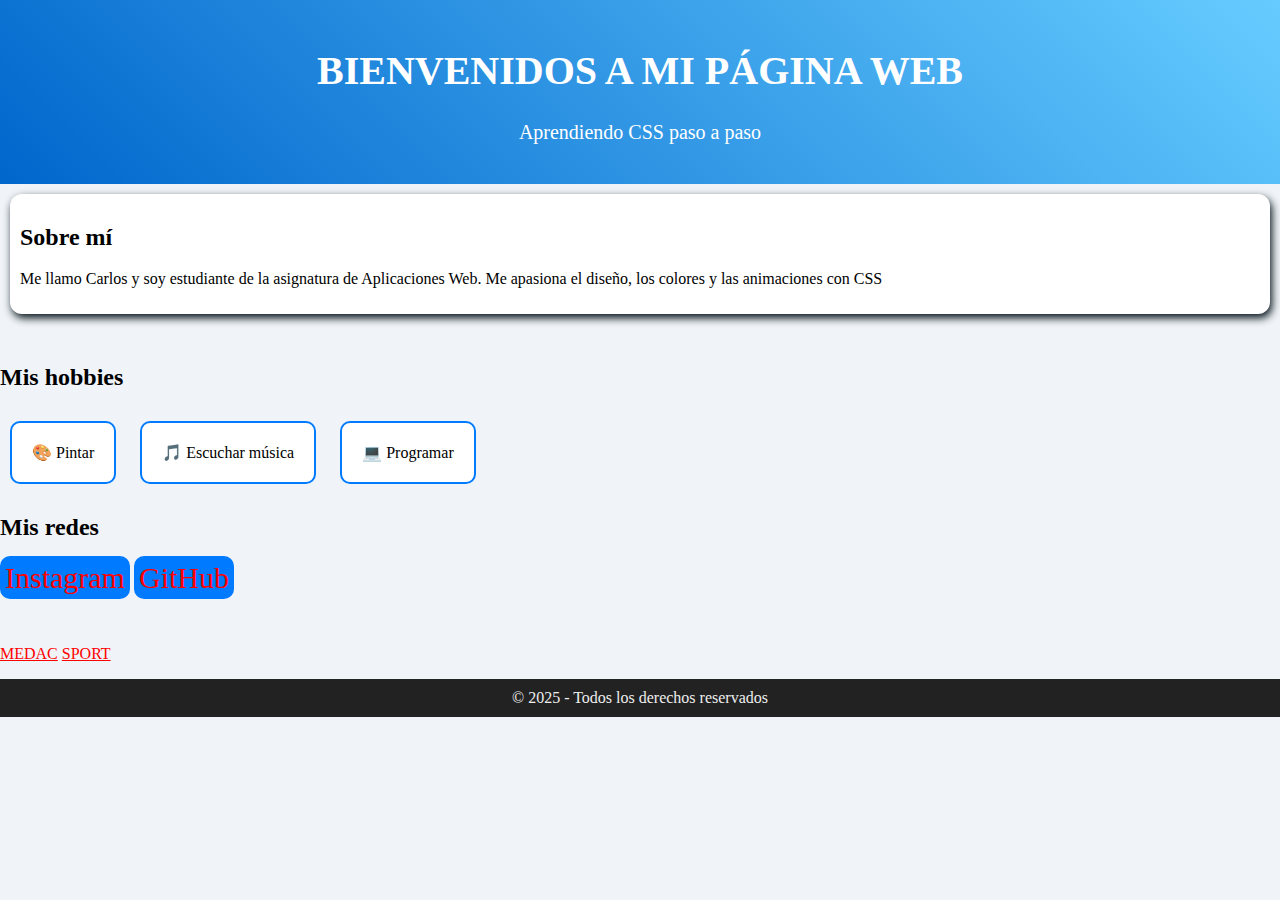
<file: TEMA03CSS/index.html>
<!DOCTYPE html>
<html lang="en">
<head>
    <meta charset="UTF-8">
    <meta name="viewport" content="width=device-width, initial-scale=1.0">
    <title>Document</title>
    <link rel="stylesheet" href="css/style.css">
</head>
<body>
    <div class="cabecera">
        <h1> Bienvenidos a mi página web</h1>
        <p> Aprendiendo CSS paso a paso</p>
    </div>
    
    <div id="presentacion">
        <h2>Sobre mí</h2>
        <p> Me llamo Carlos y soy estudiante de la asignatura de Aplicaciones Web. Me apasiona el diseño, los colores y las animaciones con CSS</p>
    </div>

    <div class="galeria">
      <h2>Mis hobbies</h2>
      <div class="card">🎨 Pintar</div>
      <div class="card">🎵 Escuchar música</div>
      <div class="card">💻 Programar</div>
    </div>

    <div class="enlaces">
        <h2> Mis redes </h2>
        <a href="#" class="boton"> Instagram</a>
        <a href="#" class="boton"> GitHub</a>
    </div>
</div>

<a href="http:\\medac.es"> MEDAC</a>
<a href="http:\\sport.es"> SPORT</a>

  <div>
    <p id="pie">© 2025 - Todos los derechos reservados</p>
  </div>


    
</body>
</html>
</file>
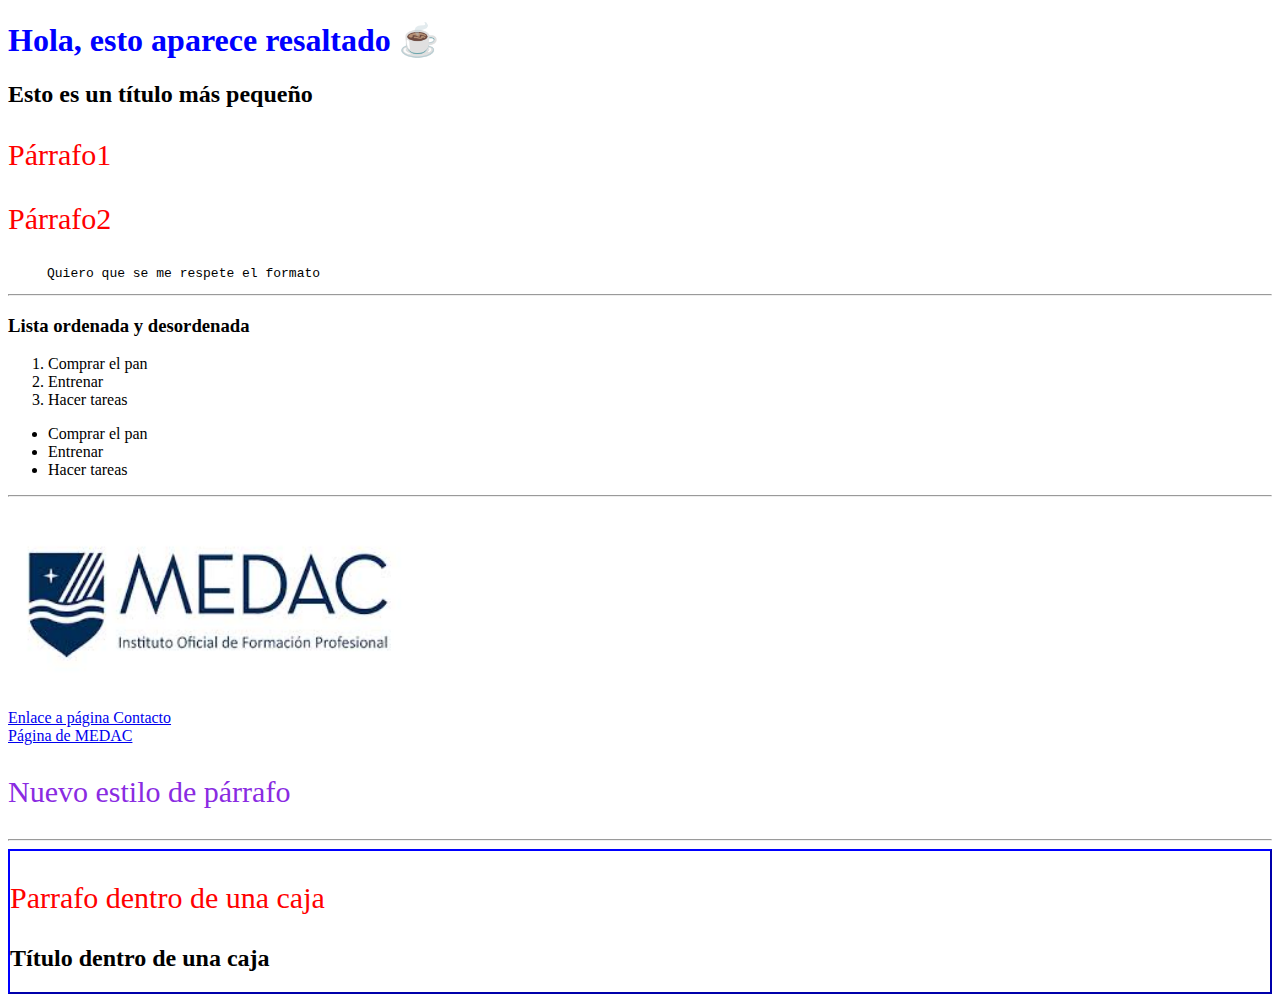
<file: TEMA01/Ejemplo1/index.html>
<!DOCTYPE html>
<html lang="en">
<head>
    <meta charset="UTF-8">
    <meta name="viewport" content="width=device-width, initial-scale=1.0">
    <title>Mi primera página web</title>
    <link rel="stylesheet" href="css/style.css">
    
</head>
<body>
    <h1>Hola, esto aparece resaltado &#9749;</h1>
    <h2>Esto es un título más pequeño</h2>
    <p>           Párrafo1</p>
    <!-- Esto es un comentario-->
    <p>Párrafo2</p>
    <pre>     Quiero que se me respete el formato</pre>
    <hr>
    <h3> Lista ordenada y desordenada</h3>
    <ol>
        <li>Comprar el pan </li>
        <li>Entrenar</li>
        <li>Hacer tareas</li>
    </ol>
    <ul>
        <li>Comprar el pan </li>
        <li>Entrenar</li>
        <li>Hacer tareas</li>
    </ul>
    <hr>
    <img src="img/medac.jpg" height="200px" width="400px" title="Foto Medac"><br>
    <a href="contacto.html"> Enlace a página Contacto</a> <br>
    <a href="https://fp-oficial.medac.es/formacion-profesional"> Página de MEDAC</a>
    <p class="estiloParrafo"> Nuevo estilo de párrafo</p>
    <hr>
    <div class="estiloCaja">
        <p> Parrafo dentro de una caja</p>
        <h2>Título dentro de una caja</h2>
    </div>
 

</body>
</html>
</file>
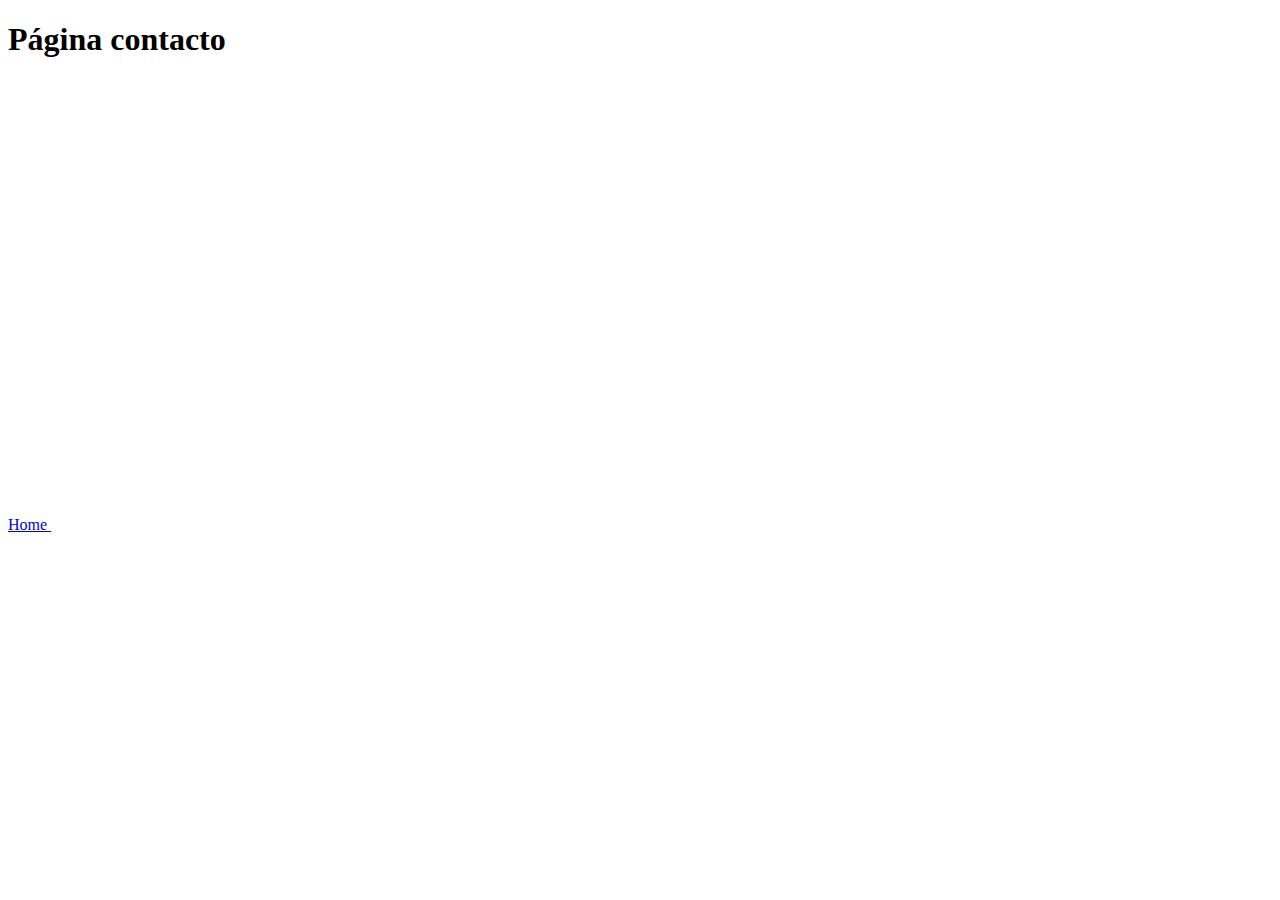
<file: TEMA01/Ejemplo1/contacto.html>
<!DOCTYPE html>
<html lang="en">
<head>
    <meta charset="UTF-8">
    <meta name="viewport" content="width=device-width, initial-scale=1.0">
    <title>Document</title>
</head>
<body>
    <h1>Página contacto</h1>
    <a href="index.html"> Home </a>
    <iframe src="https://www.google.com/maps/embed?pb=!1m14!1m12!1m3!1d25233.622239290486!2d-3.7912576000000002!3d37.7618432!2m3!1f0!2f0!3f0!3m2!1i1024!2i768!4f13.1!5e0!3m2!1ses!2ses!4v1758215829919!5m2!1ses!2ses" width="600" height="450" style="border:0;" allowfullscreen="" loading="lazy" referrerpolicy="no-referrer-when-downgrade"></iframe>

</body>
</html>
</file>
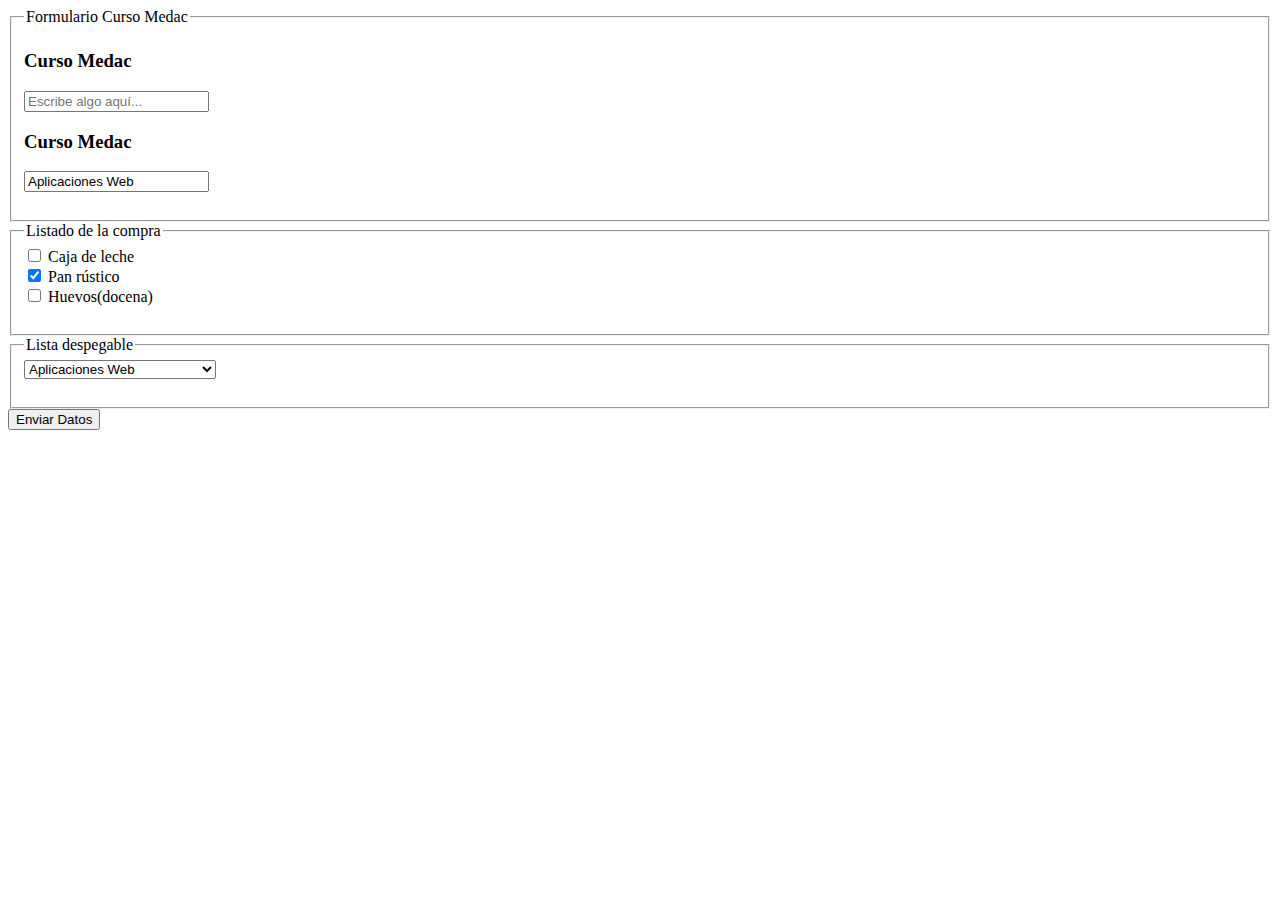
<file: TEMA01/Ejemplo1/formulario.html>
<!DOCTYPE html>
<html lang="en">
<head>
    <meta charset="UTF-8">
    <meta name="viewport" content="width=device-width, initial-scale=1.0">
    <title>Document</title>
</head>
<body>
    <form action="datos.php" method="post">

        <fieldset>
            <legend> Formulario Curso Medac </legend>
            <h3><label for="cmedac"> Curso Medac</label></h3>
            <input type="text" id="cmedac" name="cmedac" placeholder="Escribe algo aquí...">
            <h3><label for="mmedac"> Curso Medac</label></h3>
            <input type="text" id="mmedac" name="mmedac" value="Aplicaciones Web"> <br><br>
        </fieldset>
        

        <fieldset>
               <legend> Listado de la compra</legend>
               <input type="checkbox" id="elem1" name="elem1" value="leche">
                <label for="elemento1"> Caja de leche</label><br>
                <input type="checkbox" id="elem2" name="elem2" value="pan" checked="true">
                <label for="elemento2"> Pan rústico</label><br>
                <input type="checkbox" id="elem3" name="elem3" value="huevos">
                <label for="elemento3"> Huevos(docena)</label><br><br>
        </fieldset>
        
        <fieldset> 
            <legend> Lista despegable</legend>
            <select name="select">
                <option value="modulo1"> Sistemas Operativos en Red</option>
                <option value="modulo2" selected> Aplicaciones Web</option>
                <option value="modulo3"> Seguridad Informática</option>
            </select> <br><br>

        </fieldset>
        <button type="submit"> Enviar Datos</button>
    </form>
</body>
</html>
</file>
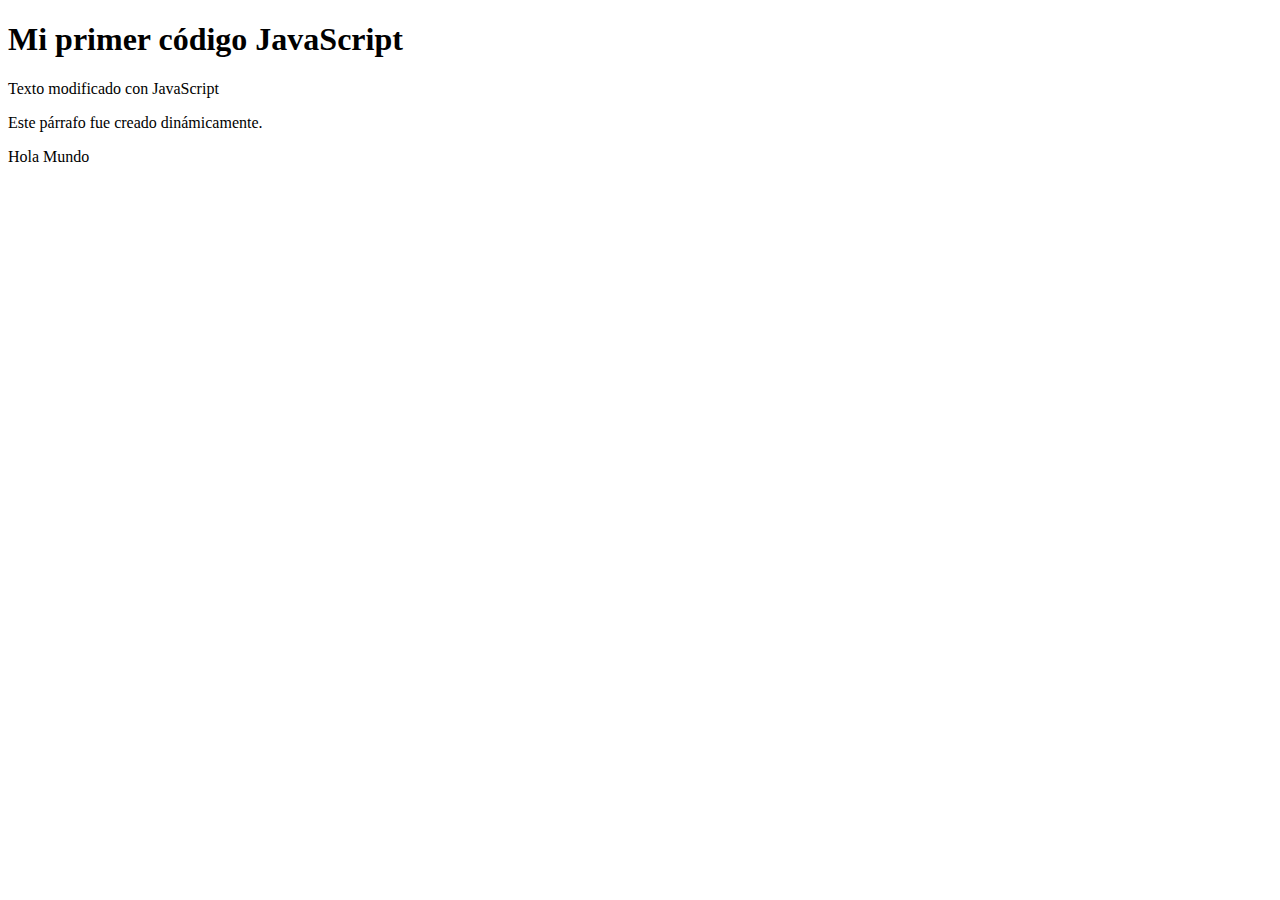
<file: TEMA04/EjemplosJavaScript/Ejemplo1.html>
<!DOCTYPE html>
<html lang="en">
<head>
    <meta charset="UTF-8">
    <meta name="viewport" content="width=device-width, initial-scale=1.0">
    <title>Ejemplo básico de JavaScript</title>
</head>
<body>
    <h1>Mi primer código JavaScript</h1>
    <p id="texto">Texto original</p>

    <div id="contenedor"></div>
    <script src="js/script.js"></script>
</body>
</html>
</file>
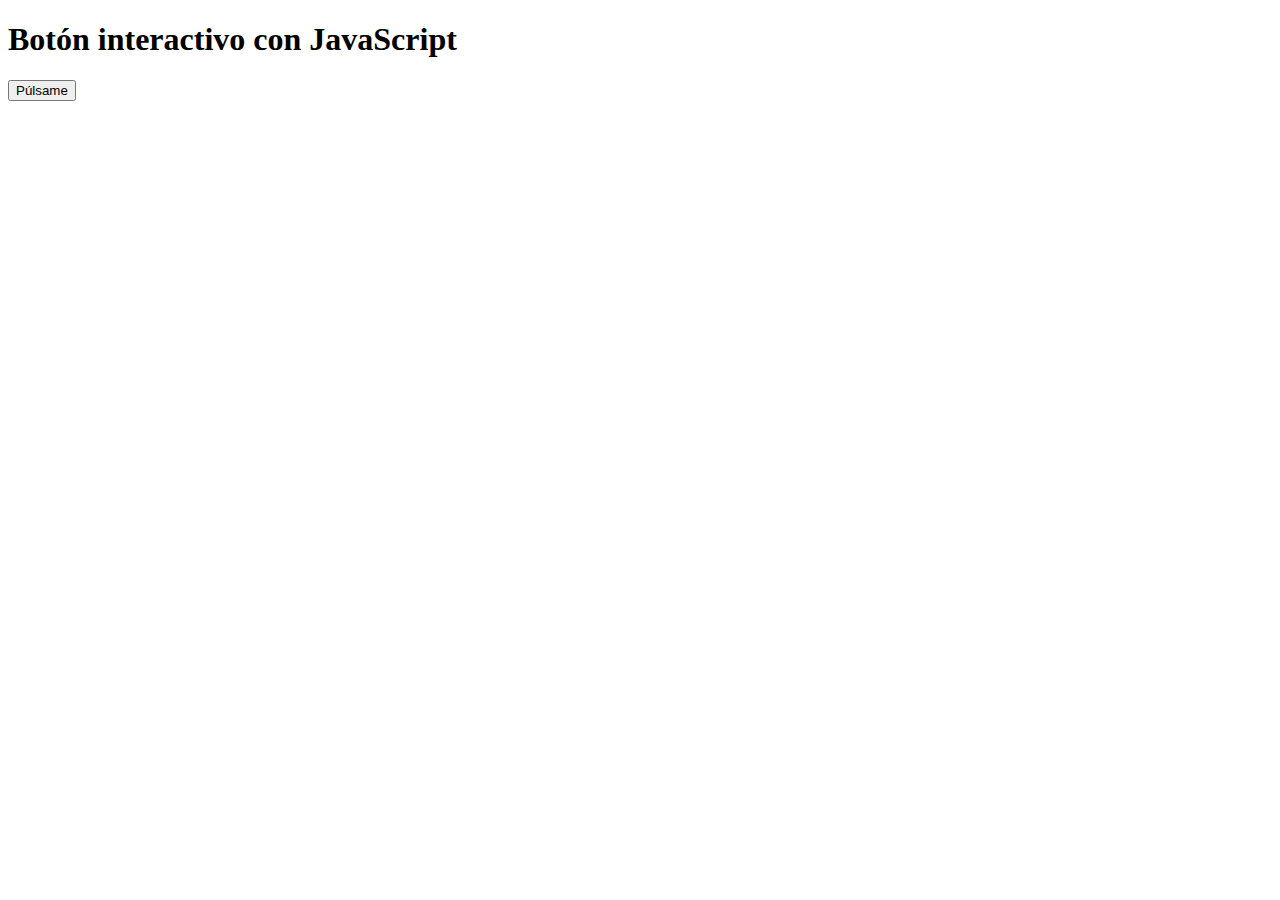
<file: TEMA04/EjemplosJavaScript/Ejemplo2.html>
<!DOCTYPE html>
<html lang="en">
<head>
    <meta charset="UTF-8">
    <meta name="viewport" content="width=device-width, initial-scale=1.0">
    <title>Ejemplo básico de JavaScript</title>
    <script languaje="JavaScript">
        function pulsar(){
            alert("Hola, bienvenido a una página habladora");
            document.getElementById('button1').style.backgroundColor = 'red';
        }
    </script>
</head>
<body>
    <h1>Botón interactivo con JavaScript</h1>
    <form>
        <input type="button" id="button1" value="Púlsame" onClick="pulsar()">
    </form>
</body>
</html>
</file>
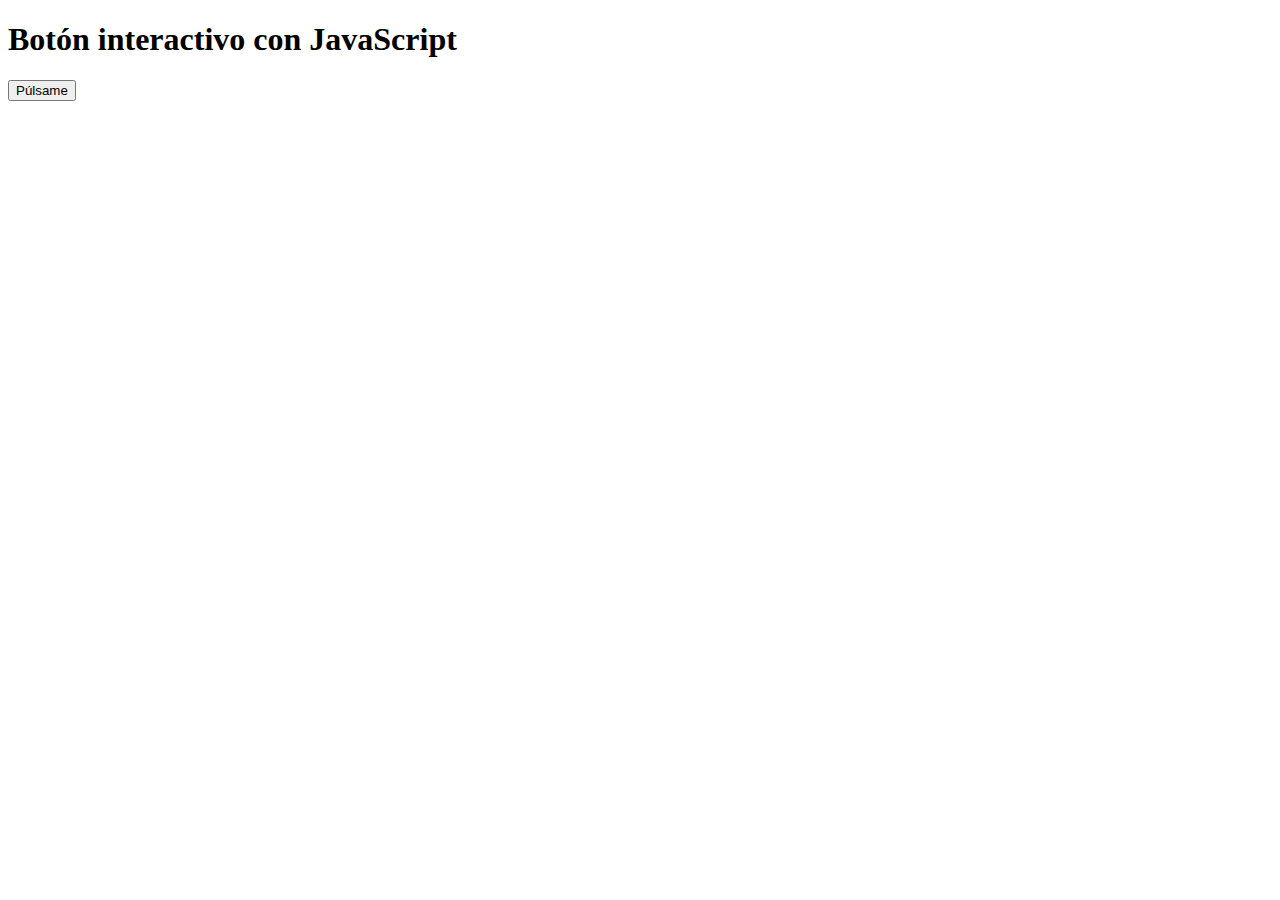
<file: TEMA04/EjemplosJavaScript/Ejemplo3.html>
<!DOCTYPE html>
<html lang="en">
<head>
    <meta charset="UTF-8">
    <meta name="viewport" content="width=device-width, initial-scale=1.0">
    <title>Ejemplo básico de JavaScript</title>
    <script src="https://code.jquery.com/jquery-3.6.0.min.js"></script>
    <script languaje="JavaScript">
        $(document).ready(function(){
        $("#button1").click(function(){
            alert("Has pulsado el botón");
            $("#button1").css("background-color" , "red");
              $(this).css("padding", "20px");   // Aumenta el tamaño visual
        });
        });
    </script>
</head>
<body>
    <h1>Botón interactivo con JavaScript</h1>
    <form>
        <input type="button" id="button1" value="Púlsame">
    </form>
</body>
</html>
</file>
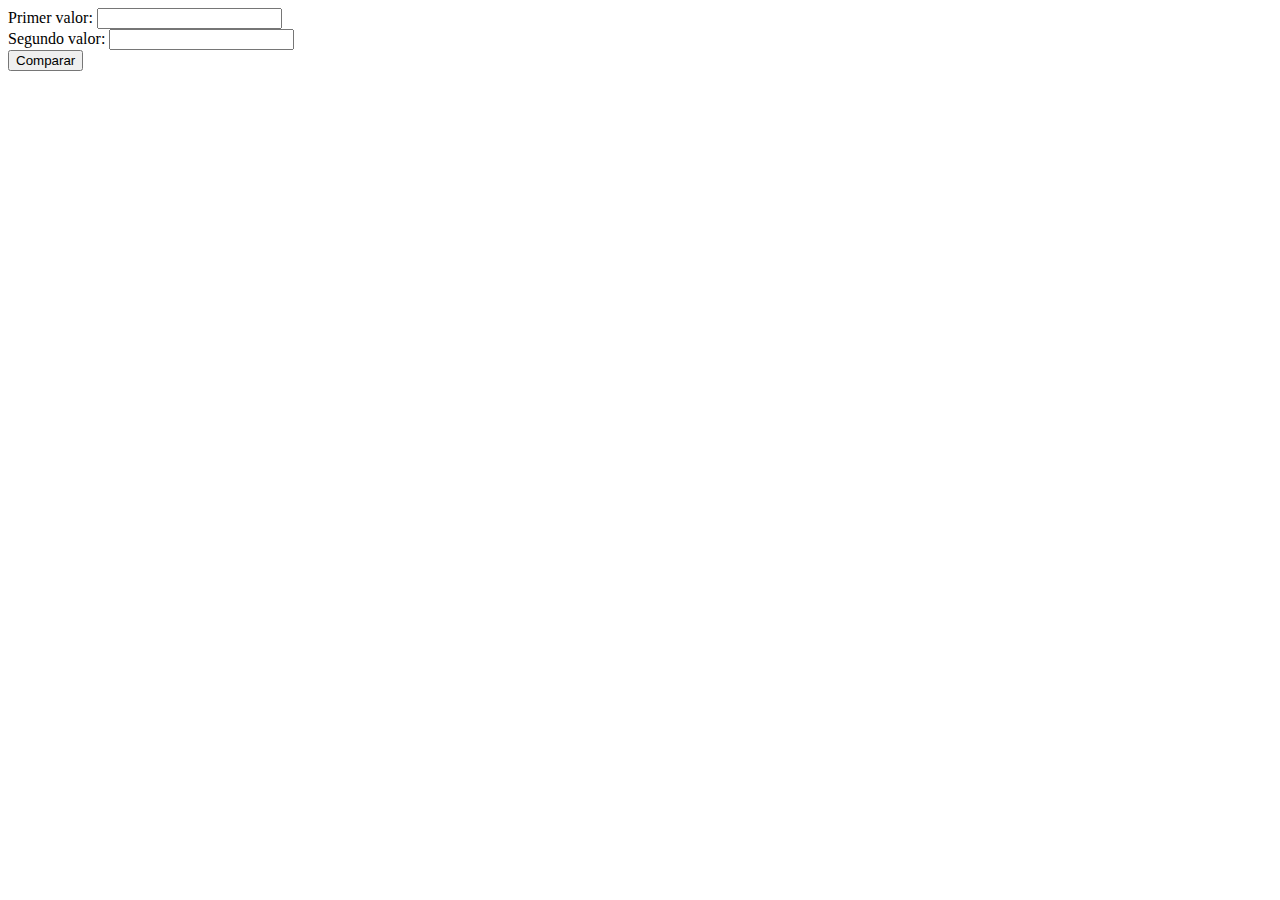
<file: TEMA04/EjemplosPHP/Ejemplo2.html>
<!DOCTYPE html>
<html lang="en">
<head>
    <meta charset="UTF-8">
    <meta name="viewport" content="width=device-width, initial-scale=1.0">
    <title>Document</title>
</head>
<body>
     <form action="comparador.php" method="GET">
            Primer valor: <input type="text" name="valor1"><br>
            Segundo valor: <input type="text" name="valor2"><br>
      <input type="submit" value="Comparar">
    </form>
</body>
</html>
</file>
<file: TEMA03CSS/css/style.css>
body{
    margin: 0;
    padding: 0;
    /* background-image: url(../img/fondo.jpg);*/
    background-color:  #f0f4f8;
}

h1{
 text-transform: uppercase;
}

.cabecera{
    color: white;
    background-image: linear-gradient(45deg,#0066cc,#66ccff);
    text-align: center;
    font-size: 20px;
    padding: 20px;
   
}

#presentacion{
    background-color: #fff;
    border-radius: 12px;
    border-color: aqua;
    margin: 10px;
    padding: 10px;
    margin-bottom: 50px;
    box-shadow: 2px 4px 8px #031118;
}

.enlaces{
    margin-top: 20px;
    margin-bottom: 50px;
}

.boton{
    background-color: #007BFF;
    color: white;
    border-radius: 10px;
    text-decoration: none;
    font-size: 30px;
    padding: 5px;
    transition: background-color 0.9s;
}


.boton:hover {
    color: orange;
    background-color: beige;
    transform: scale(2);
}

.card{
    display: inline-block;
    background-color: #ffffff;
    border: 2px solid #007BFF;
    border-radius: 10px;
    padding: 20px;
    margin: 10px;
    transition: transform 0.8s;
}

.card:hover {
    background-color: #e0f7ff;
    transform: rotate(25deg);

}

#pie{
    background-color: #222;
    color: #eee;
    text-align: center;
    padding: 10px;
}

a:link{
    color:red
}

a:visited{
    color: red;
}
</file>
<file: TEMA01/Ejemplo1/css/style.css>
p {
    color: red;
    font-size: 30px;
}

.estiloParrafo {
    color: blueviolet;
}


h1{
    color: blue;
}

.estiloCaja{
    border: 2px outset blue;
}
</file>
